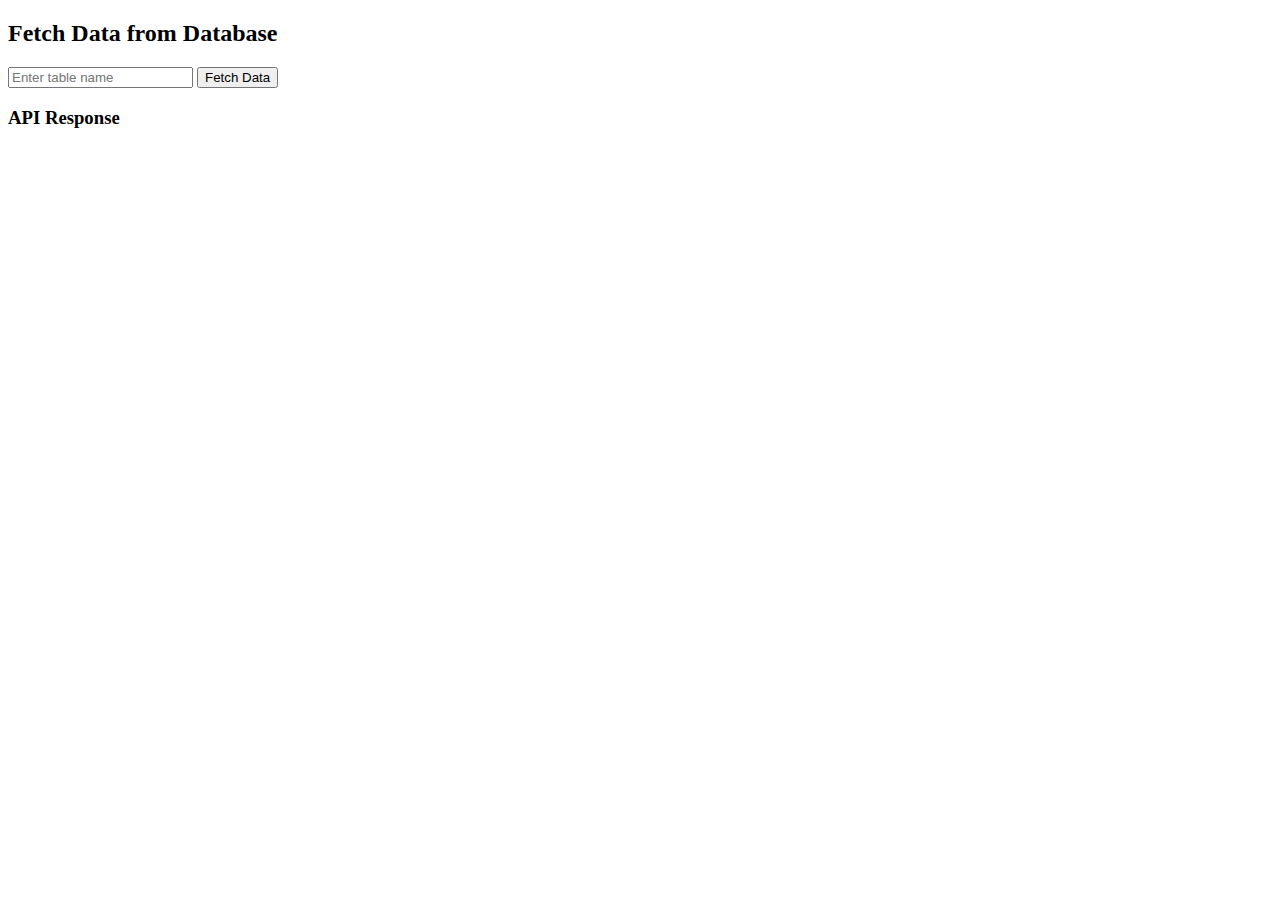
<file: admin/api/index.html>
<!DOCTYPE html>
<html lang="en">

<head>
  <meta charset="UTF-8">
  <meta name="viewport" content="width=device-width, initial-scale=1.0">
  <title>Fetch Database API</title>
  <script>
    async function fetchData() {
      let table = document.getElementById("fetchTable").value;
      if (!table) {
        alert("Please enter a table name");
        return;
      }

      let url = `api.php?table=${table}`;

      try {
        let response = await fetch(url);
        let text = await response.text();

        let result = JSON.parse(text);
        document.getElementById("response").innerText = JSON.stringify(result, null, 2);
      } catch (error) {
        console.error('Error:', error);
        document.getElementById("response").innerText = "Invalid Table name";
      }
    }
  </script>

</head>

<body>
  <h2>Fetch Data from Database</h2>
  <input type="text" id="fetchTable" placeholder="Enter table name">
  <button onclick="fetchData()">Fetch Data</button>

  <h3>API Response</h3>
  <pre id="response"></pre>
</body>

</html>
</file>
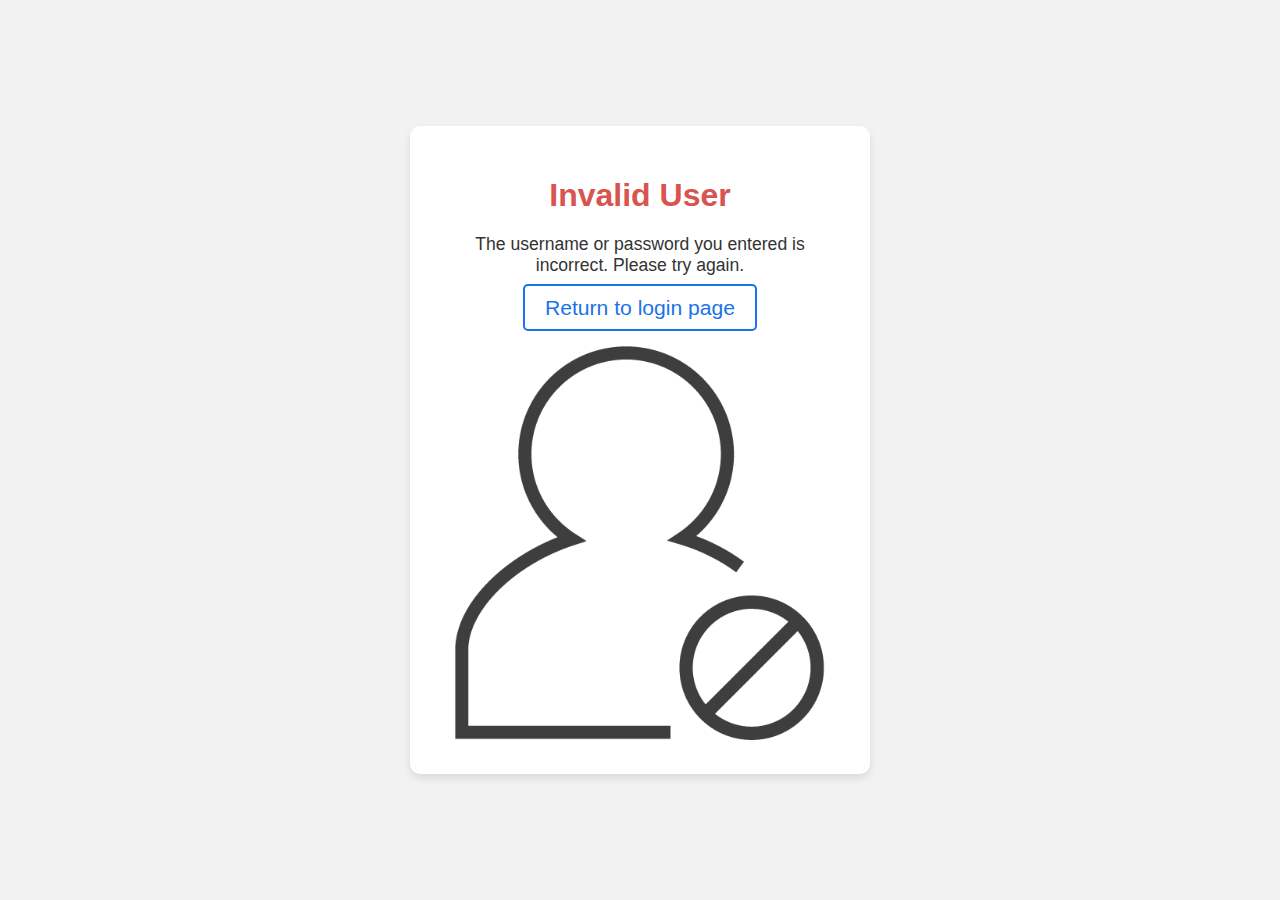
<file: invalide.html>
<!DOCTYPE html>
<html>
<head>
    <title>Invalid User</title>
    <style>
        body {
            font-family: Arial, sans-serif;
            display: flex;
            justify-content: center;
            align-items: center;
            height: 100vh;
            margin: 0;
            background-color: #f2f2f2;
        }
        .container {
            text-align: center;
            background-color: #fff;
            padding: 30px;
            border-radius: 10px;
            box-shadow: 0 4px 8px rgba(0, 0, 0, 0.1);
            max-width: 400px;
            width: 100%;
        }
        h1 {
            color: #d9534f;
            font-size: 2em;
            margin-bottom: 20px;
        }
        p {
            font-size: 1.1em;
            color: #333;
            margin-bottom: 20px;
        }
        a {
            color: #1a73e8;
            font-size: 1.2em;
            text-decoration: none;
            border: 2px solid #1a73e8;
            padding: 10px 20px;
            border-radius: 5px;
            transition: background-color 0.3s, color 0.3s;
        }
        a:hover {
            background-color: #1a73e8;
            color: #fff;
        }
        img {
            max-width: 100%;
            border-radius: 3px;
        }
    </style>
</head>
<body>
    <div class="container">
        <h1>Invalid User</h1>
        <p>The username or password you entered is incorrect. Please try again.</p>
        <p><a href="index.html">Return to login page</a></p>
        <img src="./photos/invalide_user.png" alt="Invalid User">
    </div>
</body>
</html>
</file>
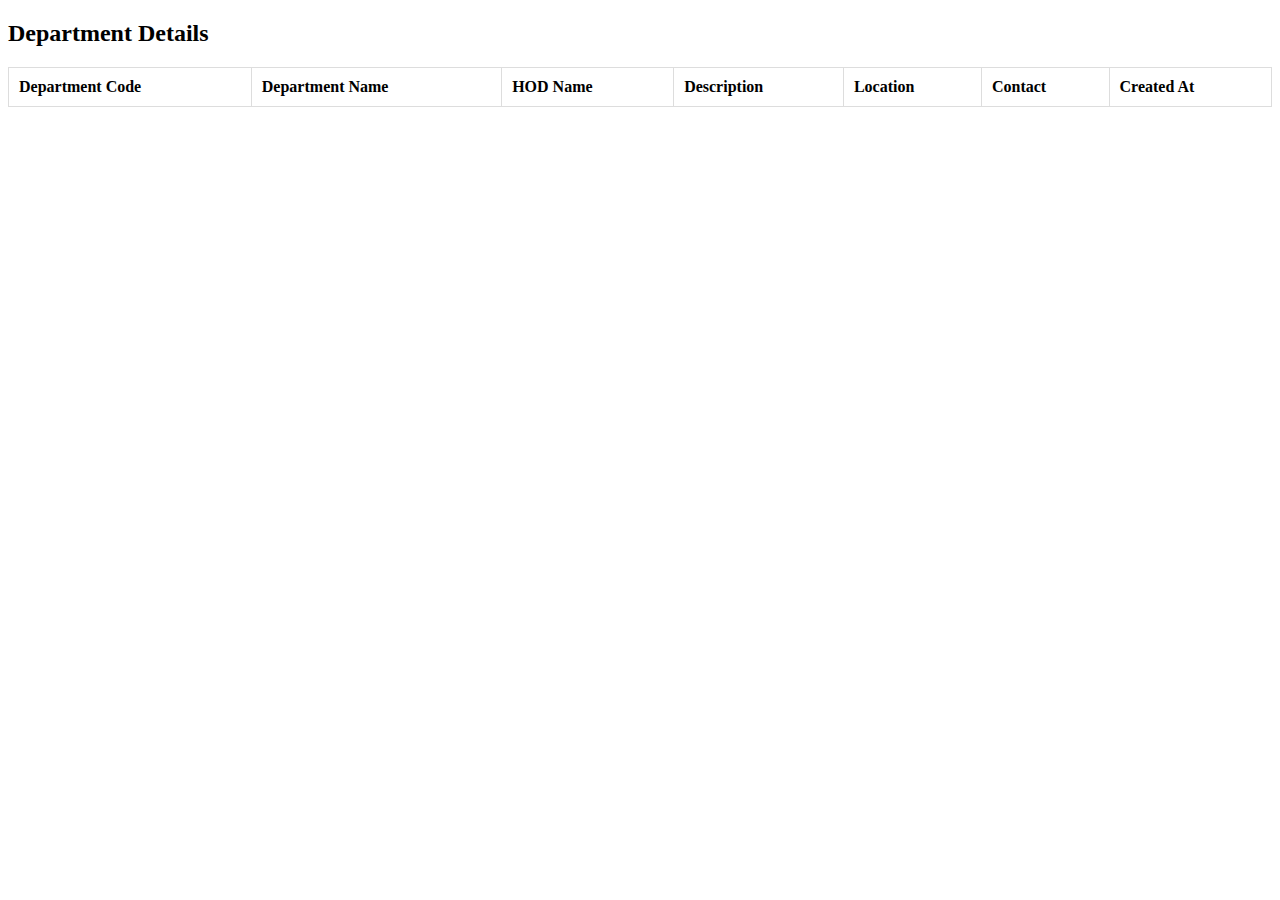
<file: admin/deppapi.html>
<!DOCTYPE html >
  <html lang="en">
    <head>
      <meta charset="UTF-8">
        <meta name="viewport" content="width=device-width, initial-scale=1.0">
          <title>Departments</title>
          <style>
            table {
              width: 100%;
            border-collapse: collapse;
            margin: 20px 0;
        }
            th, td {
              padding: 10px;
            border: 1px solid #ddd;
            text-align: left;
        }
            th {
              background - color: #f4f4f4;
        }
          </style>
        </head>
        <body>

          <h2>Department Details</h2>
          <table id="departmentsTable">
            <thead>
              <tr>
                <th>Department Code</th>
                <th>Department Name</th>
                <th>HOD Name</th>
                <th>Description</th>
                <th>Location</th>
                <th>Contact</th>
                <th>Created At</th>
              </tr>
            </thead>
            <tbody>
              <!-- Data will be inserted here -->
            </tbody>
          </table>

          <script>
    // URL of the PHP API
            const url = 'http://localhost/College%20Project/admin/report.php';

            // Fetch data from the API
            fetch(url)
        .then(response => {
            if (!response.ok) {
                throw new Error('Network response was not ok ' + response.statusText);
            }
            return response.json();
        })
        .then(data => {
            if (data.success) {
                const tableBody = document.querySelector("#departmentsTable tbody");
                data.data.forEach(department => {
                    const row = document.createElement("tr");

            row.innerHTML = `
            <td>${department.department_code}</td>
            <td>${department.department_name}</td>
            <td>${department.hod_name}</td>
            <td>${department.description}</td>
            <td>${department.location}</td>
            <td>${department.contact}</td>
            <td>${department.created_at}</td>
            `;

            tableBody.appendChild(row);
                });
            } else {
              console.error('Error fetching data: ', data.message);
            }
        })
        .catch(error => {
              console.error('Error:', error);
        });
          </script>

        </body>
      </html>
</file>
